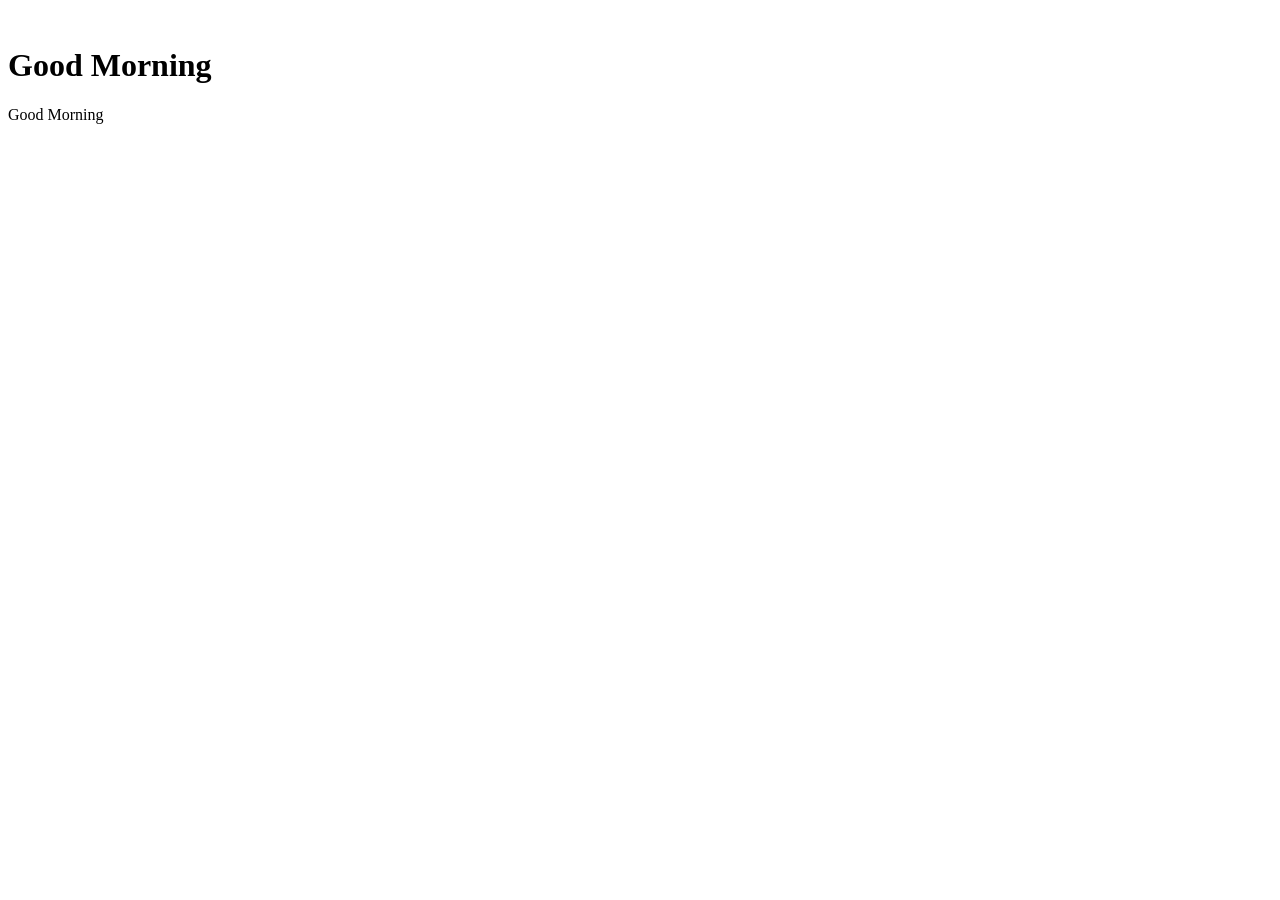
<file: index.html>
<!doctype html>
<html lang="en">
  <head>
    <meta charset="UTF-8" />
    <meta name="viewport" content="width=device-width, initial-scale=1.0" />
    <title>Website</title>
    <link rel="stylesheet" href="styles/style.css" />
    <style>
      a:link {
        color: red;
      }

      a:visited {
        color: aqua;
      }

      a:hover {
        color: black;
      }
      a:active {
        color: rgb(226, 43, 43);
      }
      html {
        scroll-behavior: smooth;
      }

      .good-morning {
        color: antiquewhite;
        font-size: 100px;
        font-family: "Times New Roman", Times, serif;
      }
      #id-example {
        color: rgb(236, 215, 250);
        font-size: 100px;
        font-family: "Times New Roman", Times, serif;
      }
    </style>
  </head>
  <body>
    <!-- <h1>Hello, World!</h1>

    <a href="https://www.youtube.com/" target="_blank">Youtube Link</a>
    <br />
    <br />
    <a
      href="https://www.youtube.com/results?search_query=car+game"
      target="_blank"
    >
      <img
        src="[data-uri]"
        alt="car image"
      />
    </a>
    <br />
    <br />
    <a href="mailto:devadigasharan8@gmail.com">Mail Me</a> -->

    <!-- <p><a href="#C4">Jump to Chapter 4</a></p>
    –
    <p><a href="#C10">Jump to Chapter 10</a></p>

    <h1>Chapter 1</h1>
    <p>
      Lorem ipsum dolor, sit amet consectetur adipisicing elit. Saepe, corrupti
      quos possimus molestiae exercitationem impedit ex cum nemo minus quo dicta
      tempora nulla quibusdam officiis itaque magni provident magnam
      praesentium.
    </p>
    <h1>Chapter 2</h1>
    <p>
      Lorem ipsum dolor, sit amet consectetur adipisicing elit. Saepe, corrupti
      quos possimus molestiae exercitationem impedit ex cum nemo minus quo dicta
      tempora nulla quibusdam officiis itaque magni provident magnam
      praesentium.
    </p>
    <h1>Chapter 3</h1>
    <p>
      Lorem ipsum dolor, sit amet consectetur adipisicing elit. Saepe, corrupti
      quos possimus molestiae exercitationem impedit ex cum nemo minus quo dicta
      tempora nulla quibusdam officiis itaque magni provident magnam
      praesentium.
    </p>
    <h1 id="C4">Chapter 4</h1>
    <p>
      Lorem ipsum dolor, sit amet consectetur adipisicing elit. Saepe, corrupti
      quos possimus molestiae exercitationem impedit ex cum nemo minus quo dicta
      tempora nulla quibusdam officiis itaque magni provident magnam
      praesentium.
    </p>
    <h1>Chapter 5</h1>
    <p>
      Lorem ipsum dolor, sit amet consectetur adipisicing elit. Saepe, corrupti
      quos possimus molestiae exercitationem impedit ex cum nemo minus quo dicta
      tempora nulla quibusdam officiis itaque magni provident magnam
      praesentium.
    </p>
    <h1>Chapter 6</h1>
    <p>
      Lorem ipsum dolor, sit amet consectetur adipisicing elit. Saepe, corrupti
      quos possimus molestiae exercitationem impedit ex cum nemo minus quo dicta
      tempora nulla quibusdam officiis itaque magni provident magnam
      praesentium.
    </p>
    <h1>Chapter 7</h1>
    <p>
      Lorem ipsum dolor, sit amet consectetur adipisicing elit. Saepe, corrupti
      quos possimus molestiae exercitationem impedit ex cum nemo minus quo dicta
      tempora nulla quibusdam officiis itaque magni provident magnam
      praesentium.
    </p>
    <h1>Chapter 8</h1>
    <p>
      Lorem ipsum dolor, sit amet consectetur adipisicing elit. Saepe, corrupti
      quos possimus molestiae exercitationem impedit ex cum nemo minus quo dicta
      tempora nulla quibusdam officiis itaque magni provident magnam
      praesentium.
    </p>
    <h1>Chapter 9</h1>
    <p>
      Lorem ipsum dolor, sit amet consectetur adipisicing elit. Saepe, corrupti
      quos possimus molestiae exercitationem impedit ex cum nemo minus quo dicta
      tempora nulla quibusdam officiis itaque magni provident magnam
      praesentium.
    </p>
    <h1 id="C10">Chapter 10</h1>
    <p>
      Lorem ipsum dolor, sit amet consectetur adipisicing elit. Saepe, corrupti
      quos possimus molestiae exercitationem impedit ex cum nemo minus quo dicta
      tempora nulla quibusdam officiis itaque magni provident magnam
      praesentium.
    </p> -->
    <br />
    <!-- <table
      style="
        width: 10%;
        color: rgb(11, 12, 12);
        background-color: rgb(247, 230, 230);
      "
    >
      <tr>
        <th>Name</th>
        <th>Email</th>
        <th>Phone</th>
        <th>Address</th>
      </tr>
      <tr>
        <td>Sam</td>
        <td>sam@gmail.com</td>
        <td>99999999</td>
        <td>Moodubidri</td>
      </tr>
      <tr>
        <td>Sam</td>
        <td>sam@gmail.com</td>
        <td>99999999</td>
        <td>Moodubidri</td>
      </tr>
      <tr>
        <td>Sam</td>
        <td>sam@gmail.com</td>
        <td>99999999</td>
        <td>Moodubidri</td>
      </tr>
      <tr>
        <td>Sam</td>
        <td>sam@gmail.com</td>
        <td>99999999</td>
        <td>Moodubidri</td>
      </tr>
    </table>

    <table>
      <tr>
        <th>Name</th>
        <td>Jill</td>
      </tr>
      <tr>
        <th rowspan="2">Phone</th>
        <td>555-1234</td>
      </tr>
      <tr>
        <td>555-8745</td>
      </tr>
    </table>
    <br />
    <table>
      <tr>
        <th colspan="2">Name</th>
        <th colspan="2">Age</th>
      </tr>
      <tr>
        <td>Jill</td>
        <td>Smith</td>
        <td>43</td>
        <td>43</td>
      </tr>
      colspan attribute:
    </table> -->

    <!--disc, circle, square , none-->
    <!-- <ul type="square">
      <li>Coffee</li>
      <li>Tea</li>
      <li>Milk</li>
    </ul> -->

    <!--A,a, i, I , default 1-->
    <!-- 
    <ol type="a">
      <li>BMW</li>
      <li>Suzuki</li>
      <li>Maruthi</li>
    </ol> -->

    <!-- <h1>Car Youtube Video</h1>
    <iframe
      src="https://www.youtube.com/embed/T6Vb-bupNIo?si=TmLrJeM3G1Go_R5O"
      style="width: 50%"
    ></iframe>
    <br />
    <h1>My Location</h1>
    <iframe
      src="https://www.google.com/maps/embed?pb=!1m18!1m12!1m3!1d3886.5090891599534!2d74.99315607454791!3d13.06688961278344!2m3!1f0!2f0!3f0!3m2!1i1024!2i768!4f13.1!3m3!1m2!1s0x3ba4aaec8b8e8b7f%3A0x2a0a3346cfd3372f!2sAccelerlab%20Solutions%20Pvt%20Ltd!5e0!3m2!1sen!2sin!4v1793771458729!5m2!1sen!2sin"
      width="600"
      height="450"
      style="border: 0"
      allowfullscreen=""
      loading="lazy"
      referrerpolicy="strict-origin-when-cross-origin"
    ></iframe> -->
    <!-- 

      <!-- id and class -->
    <!-- <h1 class="good-morning">Good Morning</h1>
    <h1 id="id-example">Good Morning</h1> -->

    <!-- <form action="welcome.html">
      <h1>Login Form</h1>
      <label>Enter Your UserName</label><br />
      <input
        type="text"
        value="Akshatha"
        placeholder="Enter your username "
        required
      />
      <br />
      <label>Enter Your Password</label><br />
      <input
        type="password"
        value=""
        placeholder="Enter your password "
        required
      /><br />
      <input type="submit" value="Login" />
      <br />
    </form>

    <form action="welcome.html">
      <h1>Login Form</h1>
      <label>Enter Your UserName</label><br />
      <input
        type="text"
        value="Akshatha"
        placeholder="Enter your username "
        required
      />
      <br />
      <label>Enter Your Password</label><br />
      <input
        type="password"
        value=""
        placeholder="Enter your password "
        required
      /><br />
      <input type="submit" value="Login" />
      <br />
      <a href="register.html"><p>register here</p></a>
    </form> -->
    <h1 id="greet"></h1>
    <p id="par"></p>
    <script>
      let Good = "Good ";
      let Mrng = "Morning ";
      let full = Good + "" + Mrng;
      document.getElementById("par").innerHTML = full;
      document.getElementById("greet").innerHTML = full;
    </script>
    <!-- <script src="main.js"></script> -->
  </body>
</html>
</file>
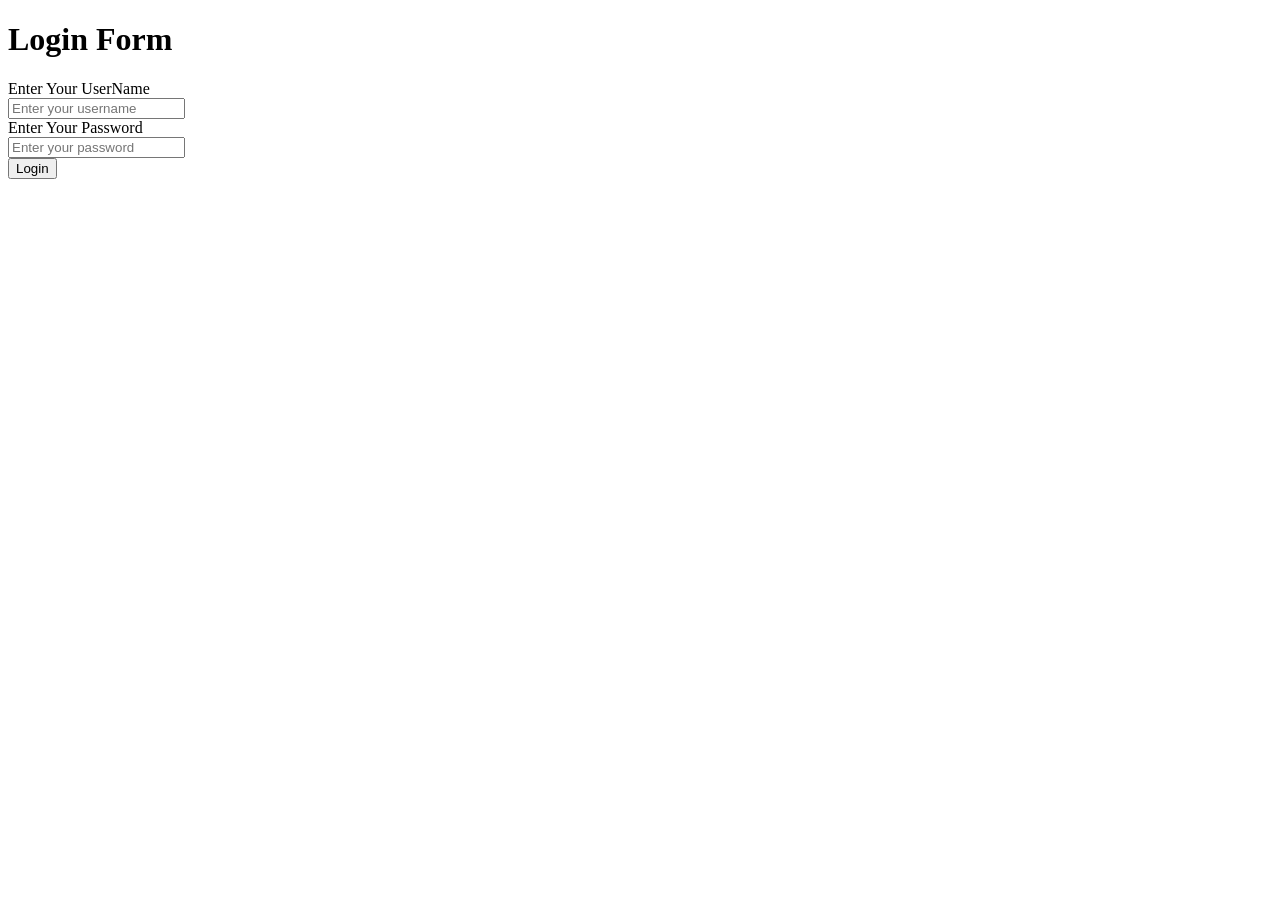
<file: login.html>
<!doctype html>
<html lang="en">
  <head>
    <meta charset="UTF-8" />
    <meta name="viewport" content="width=device-width, initial-scale=1.0" />
    <title>Login</title>
  </head>
  <body>
    <form onsubmit="login(event)">
      <h1>Login Form</h1>
      <label>Enter Your UserName</label><br />
      <input
        type="text"
        id="username"
        value=""
        placeholder="Enter your username "
        required
      />
      <br />
      <label>Enter Your Password</label><br />
      <input
        type="password"
        id="password"
        value=""
        placeholder="Enter your password "
        required
      /><br />
      <input type="submit" value="Login" />
      <br />
    </form>
    <p id="message"></p>

    <script>
      function login(e) {
        e.preventDefault();
        let uname = document.getElementById("username").value;
        let password = document.getElementById("password").value;
        if (uname == "sharan" && password == "Sharan123") {
          document.getElementById("message").innerHTML = "Login Successfull";
        } else {
          document.getElementById("message").innerHTML = "Login Failed";
        }
      }
    </script>
  </body>
</html>
</file>
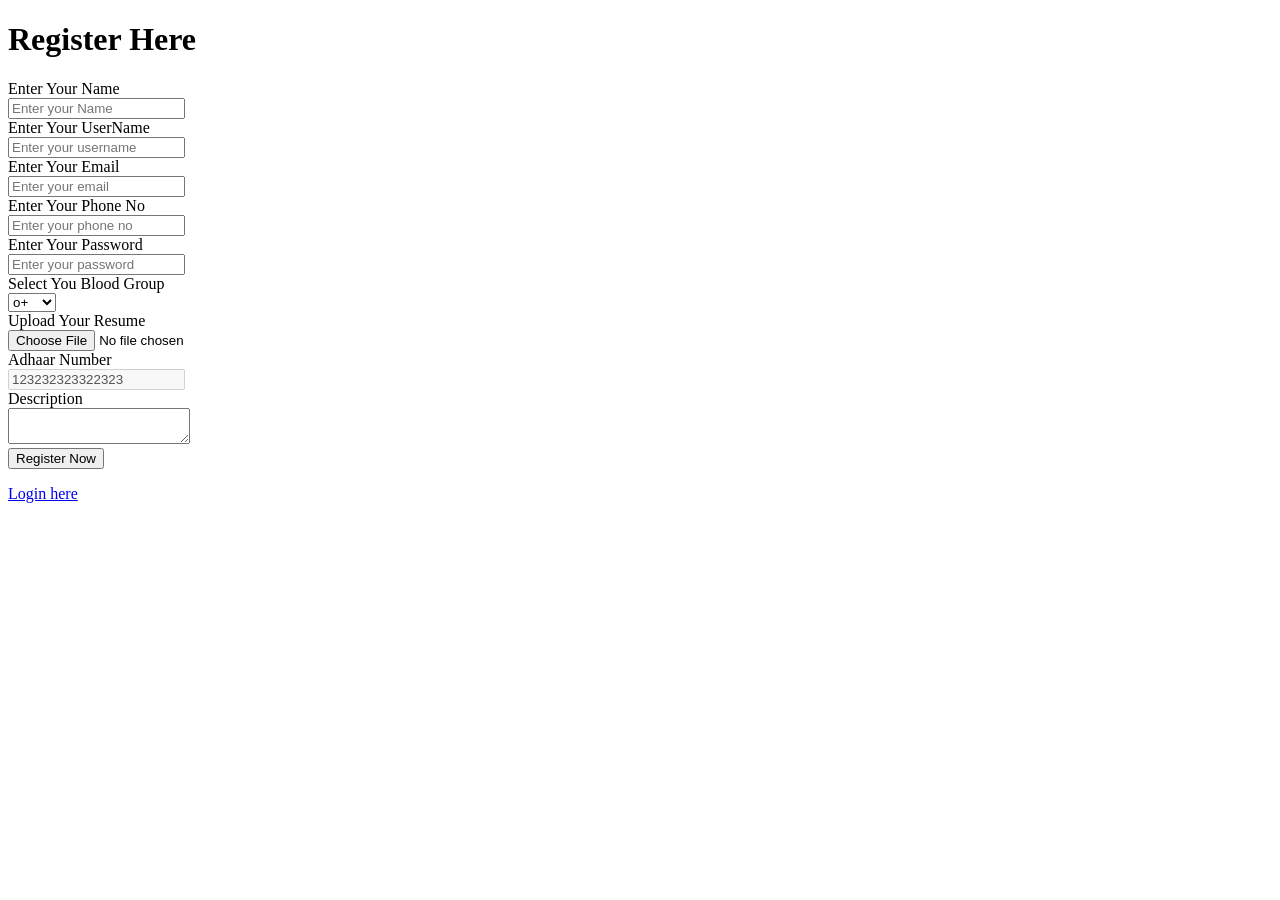
<file: register.html>
<!doctype html>
<html lang="en">
  <head>
    <meta charset="UTF-8" />
    <meta name="viewport" content="width=device-width, initial-scale=1.0" />
    <title>Register Here</title>
  </head>
  <body>
    <form>
      <h1>Register Here</h1>
      <label>Enter Your Name</label><br />
      <input type="text" value="" placeholder="Enter your Name " required />
      <br />
      <label>Enter Your UserName</label><br />
      <input type="text" value="" placeholder="Enter your username " required />
      <br />
      <label>Enter Your Email</label><br />
      <input type="email" value="" placeholder="Enter your email " required />
      <br />
      <label>Enter Your Phone No</label><br />
      <input type="tel" value="" placeholder="Enter your phone no " required />
      <br />
      <label>Enter Your Password</label><br />
      <input
        type="password"
        value=""
        placeholder="Enter your password "
        required
      /><br />
      <label>Select You Blood Group</label><br />
      <select value="Select You Blood Group">
        <option>o+</option>
        <option>B+</option>
        <option>A+</option>
        <option>AB+</option></select
      ><br />
      <label>Upload Your Resume</label><br />
      <input type="file" value="" required /><br />
      <label>Adhaar Number</label><br />

      <!-- disabled and read only -->
      <input type="text" value="123232323322323" required disabled /><br />
      <label>Description</label><br />
      <textarea></textarea>
      <br />
      <button type="submit">Register Now</button>
      <br />
      <a href="index.html"><p>Login here</p></a>
    </form>
  </body>
</html>
</file>
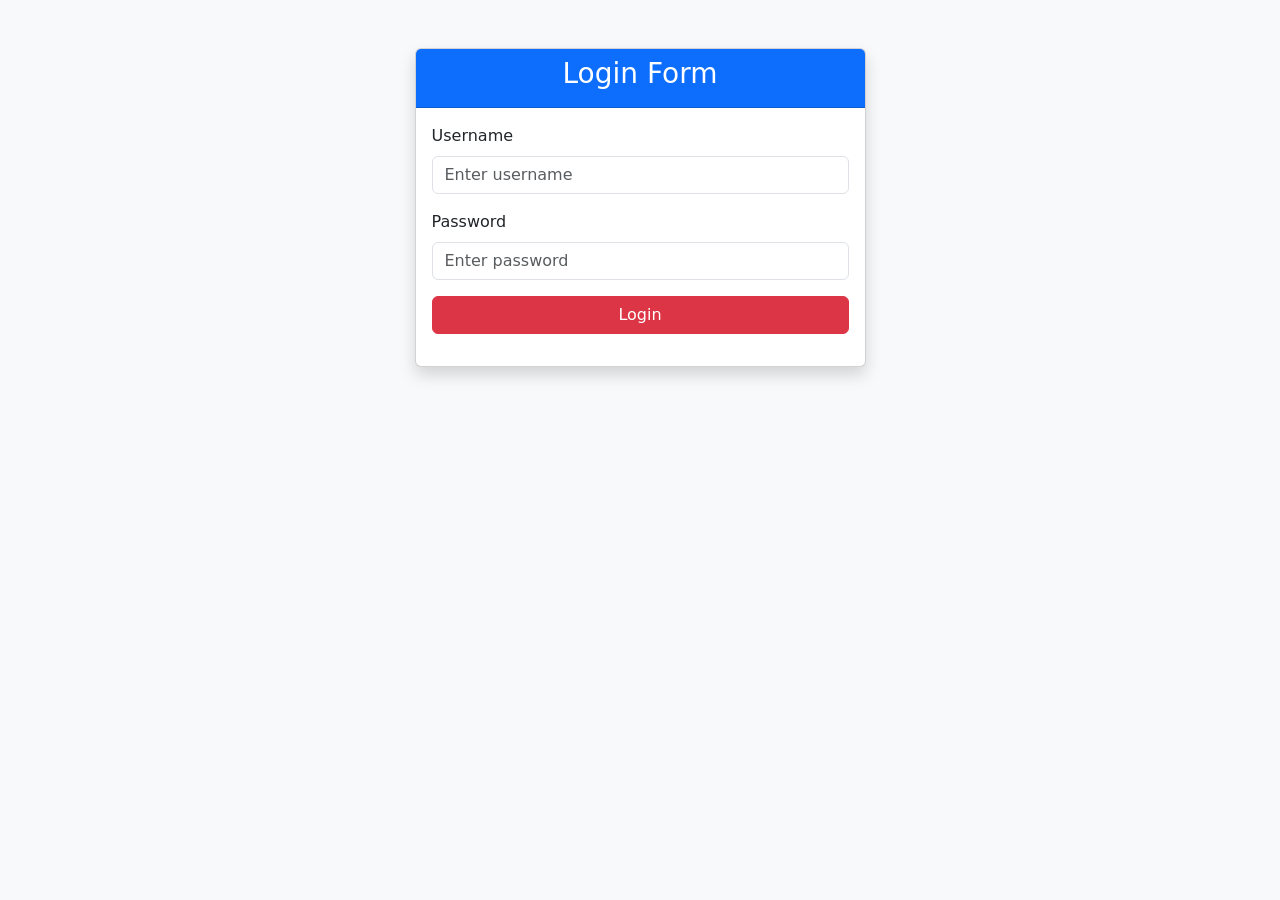
<file: welcome.html>
<!doctype html>
<html lang="en">
  <head>
    <meta charset="UTF-8" />
    <meta name="viewport" content="width=device-width, initial-scale=1.0" />
    <title>Login Form</title>

    <!-- Bootstrap CSS -->
    <link
      href="https://cdn.jsdelivr.net/npm/bootstrap@5.3.3/dist/css/bootstrap.min.css"
      rel="stylesheet"
    />
  </head>

  <body class="bg-light">
    <div class="container mt-5">
      <div class="row justify-content-center">
        <div class="col-md-5">
          <div class="card shadow">
            <div class="card-header bg-primary text-white text-center">
              <h3>Login Form</h3>
            </div>

            <div class="card-body">
              <form onsubmit="login(event)">
                <div class="mb-3">
                  <label class="form-label">Username</label>
                  <input
                    type="text"
                    id="username"
                    class="form-control"
                    placeholder="Enter username"
                    required
                  />
                </div>

                <div class="mb-3">
                  <label class="form-label">Password</label>
                  <input
                    type="password"
                    id="password"
                    class="form-control"
                    placeholder="Enter password"
                    required
                  />
                </div>

                <button type="submit" class="btn btn-danger w-100">
                  Login
                </button>
              </form>

              <p id="message" class="text-center mt-6"></p>
            </div>
          </div>
        </div>
      </div>
    </div>

    <!-- JavaScript -->
    <script>
      function login(event) {
        event.preventDefault();

        let username = document.getElementById("username").value;
        let password = document.getElementById("password").value;

        if (username === "sharan" && password === "1234") {
          document.getElementById("message").innerHTML = "Login Successful!";

          document.getElementById("message").className =
            "text-center mt-3 text-success fw-bold";
        } else {
          document.getElementById("message").innerHTML =
            "Invalid Username or Password!";

          document.getElementById("message").className =
            "text-center mt-3 text-danger fw-bold";
        }
      }
    </script>
  </body>
</html>
</file>
<file: styles/style.css>
a:link {
  color: red;
}

a:visited {
  color: aqua;
}

a:hover {
  color: black;
}
a:active {
  color: rgb(226, 43, 43);
}

table,
td,
th {
  border: 1px solid rgb(23, 20, 20);
  border-collapse: collapse;
}
</file>
